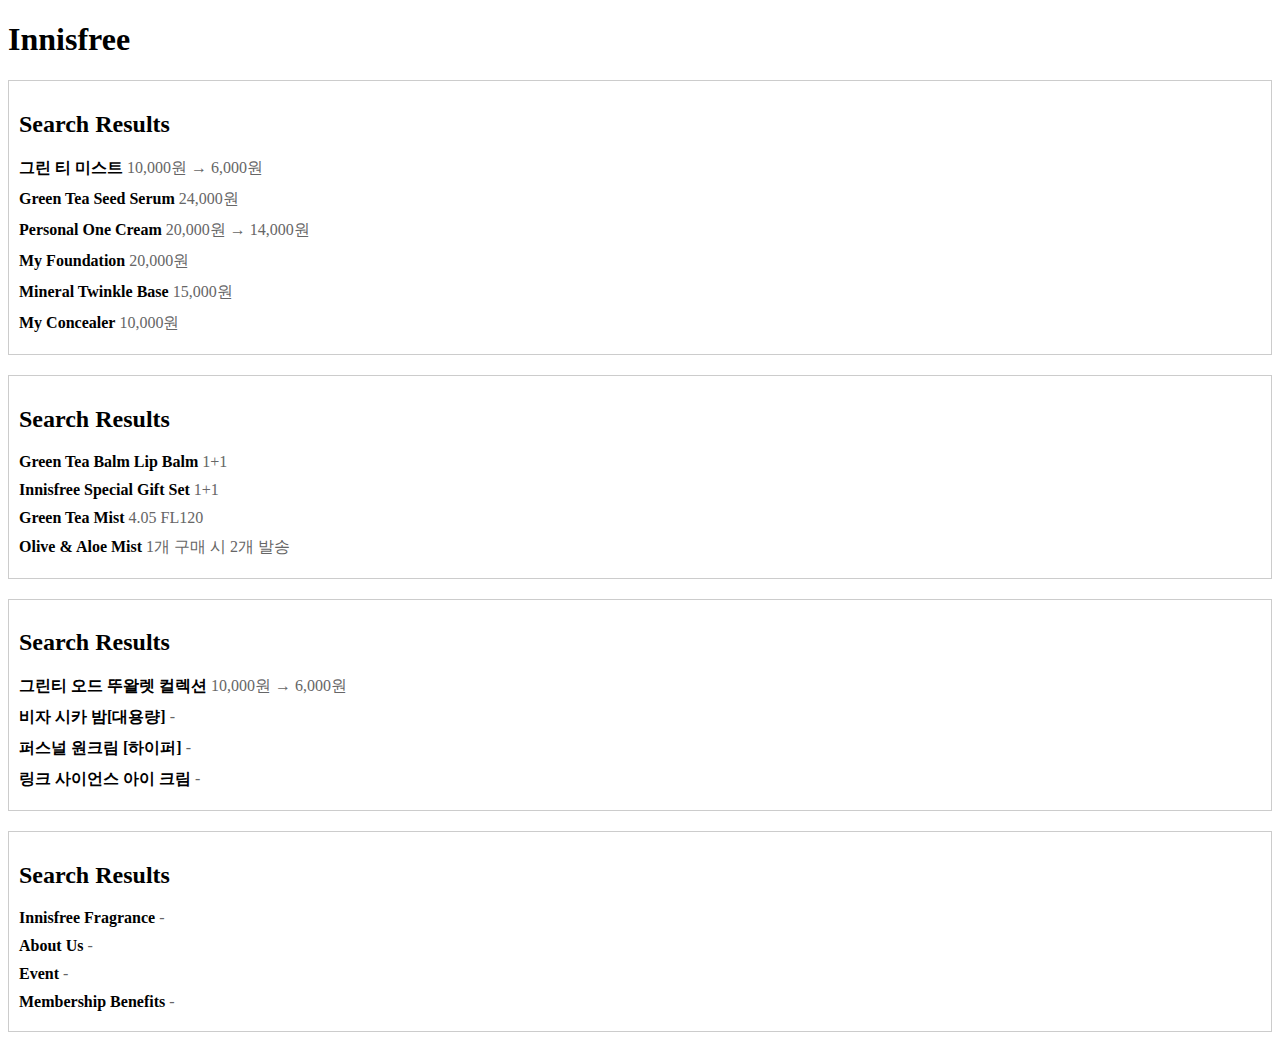
<file: 01.메인/새 텍스트 문서.txt.HTML>
<!DOCTYPE html>
<html>
<head>
	<title>Innisfree</title>
	<meta charset="UTF-8">
	<style>
		.search-results {
			border: 1px solid #ccc;
			padding: 10px;
			margin-bottom: 20px;
		}
		.product-list {
			list-style: none;
			padding: 0;
			margin: 0;
		}
		.product-list li {
			margin-bottom: 10px;
		}
		.product-name {
			font-weight: bold;
		}
		.price {
			color: #666;
		}
	</style>
</head>
<body>
	<h1>Innisfree</h1>
	
	<div class="search-results">
		<h2>Search Results</h2>
		<ul class="product-list">
			<li>
				<span class="product-name">그린 티 미스트</span>
				<span class="price">10,000원 → 6,000원</span>
			</li>
			<li>
				<span class="product-name">Green Tea Seed Serum</span>
				<span class="price">24,000원</span>
			</li>
			<li>
				<span class="product-name">Personal One Cream</span>
				<span class="price">20,000원 → 14,000원</span>
			</li>
			<li>
				<span class="product-name">My Foundation</span>
				<span class="price">20,000원</span>
			</li>
			<li>
				<span class="product-name">Mineral Twinkle Base</span>
				<span class="price">15,000원</span>
			</li>
			<li>
				<span class="product-name">My Concealer</span>
				<span class="price">10,000원</span>
			</li>
		</ul>
	</div>
	
	<div class="search-results">
		<h2>Search Results</h2>
		<ul class="product-list">
			<li>
				<span class="product-name">Green Tea Balm Lip Balm</span>
				<span class="price">1+1</span>
			</li>
			<li>
				<span class="product-name">Innisfree Special Gift Set</span>
				<span class="price">1+1</span>
			</li>
			<li>
				<span class="product-name">Green Tea Mist</span>
				<span class="price">4.05 FL120</span>
			</li>
			<li>
				<span class="product-name">Olive & Aloe Mist</span>
				<span class="price">1개 구매 시 2개 발송</span>
			</li>
		</ul>
	</div>
	
	<div class="search-results">
		<h2>Search Results</h2>
		<ul class="product-list">
			<li>
				<span class="product-name">그린티 오드 뚜왈렛 컬렉션</span>
				<span class="price">10,000원 → 6,000원</span>
			</li>
			<li>
				<span class="product-name">비자 시카 밤[대용량]</span>
				<span class="price">-</span>
			</li>
			<li>
				<span class="product-name">퍼스널 원크림 [하이퍼]</span>
				<span class="price">-</span>
			</li>
			<li>
				<span class="product-name">링크 사이언스 아이 크림</span>
				<span class="price">-</span>
			</li>
		</ul>
	</div>
	
	<div class="search-results">
		<h2>Search Results</h2>
		<ul class="product-list">
			<li>
				<span class="product-name">Innisfree Fragrance</span>
				<span class="price">-</span>
			</li>
			<li>
				<span class="product-name">About Us</span>
				<span class="price">-</span>
			</li>
			<li>
				<span class="product-name">Event</span>
				<span class="price">-</span>
			</li>
			<li>
				<span class="product-name">Membership Benefits</span>
				<span class="price">-</span>
			</li>
		</ul>
	</div>
	
</body>
</html>
</file>
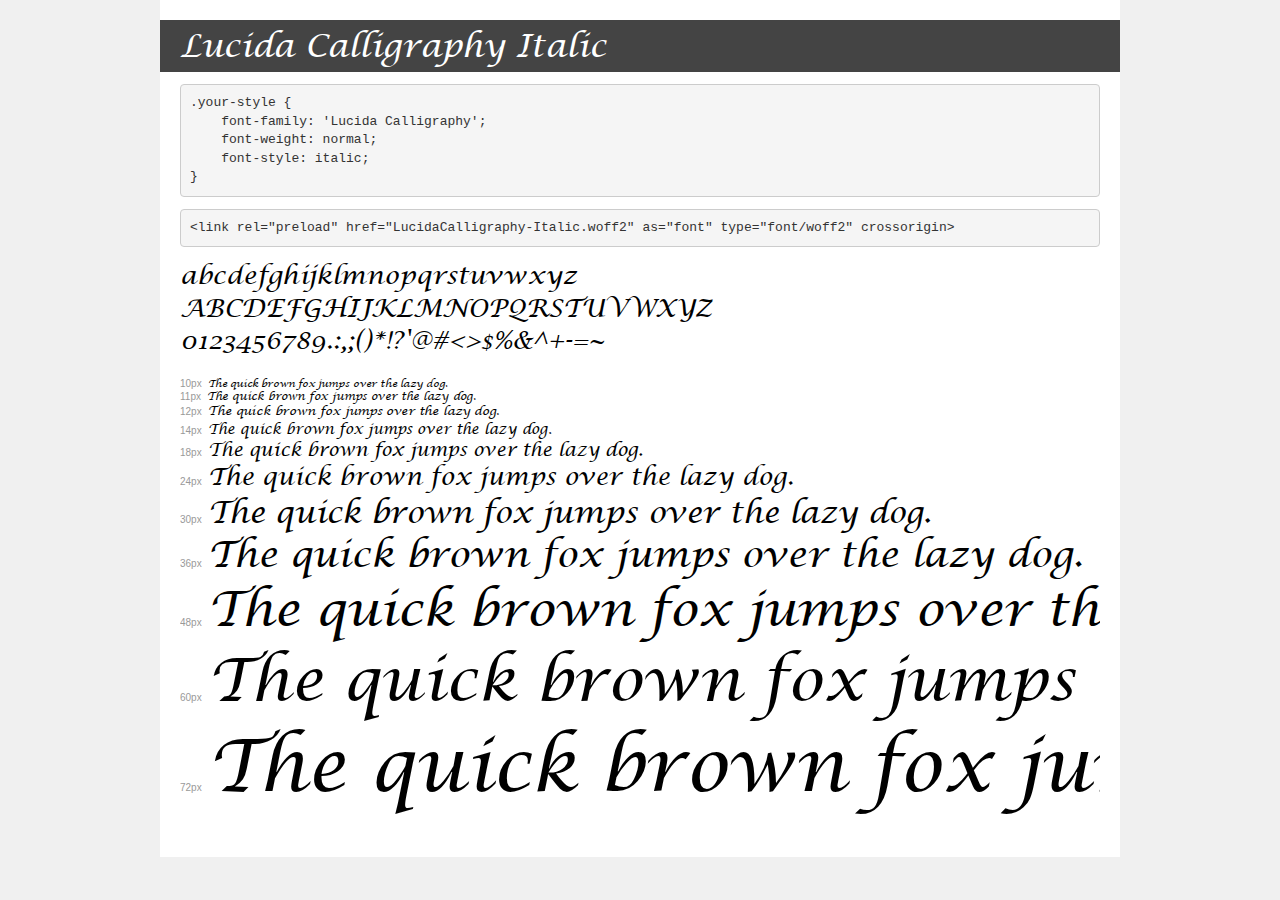
<file: font/demo.html>
<!DOCTYPE html>
<html lang="en">
<head>
    <meta charset="utf-8">
    <meta http-equiv="X-UA-Compatible" content="IE=edge">
    <meta name="viewport" content="width=device-width, initial-scale=1">
    <meta name="robots" content="noindex, noarchive">
    <meta name="format-detection" content="telephone=no">
    <title>Transfonter demo</title>
    <link href="stylesheet.css" rel="stylesheet">
    <style>
        /*
        http://meyerweb.com/eric/tools/css/reset/
        v2.0 | 20110126
        License: none (public domain)
        */
        html, body, div, span, applet, object, iframe,
        h1, h2, h3, h4, h5, h6, p, blockquote, pre,
        a, abbr, acronym, address, big, cite, code,
        del, dfn, em, img, ins, kbd, q, s, samp,
        small, strike, strong, sub, sup, tt, var,
        b, u, i, center,
        dl, dt, dd, ol, ul, li,
        fieldset, form, label, legend,
        table, caption, tbody, tfoot, thead, tr, th, td,
        article, aside, canvas, details, embed,
        figure, figcaption, footer, header, hgroup,
        menu, nav, output, ruby, section, summary,
        time, mark, audio, video {
            margin: 0;
            padding: 0;
            border: 0;
            font-size: 100%;
            font: inherit;
            vertical-align: baseline;
        }
        /* HTML5 display-role reset for older browsers */
        article, aside, details, figcaption, figure,
        footer, header, hgroup, menu, nav, section {
            display: block;
        }
        body {
            line-height: 1;
        }
        ol, ul {
            list-style: none;
        }
        blockquote, q {
            quotes: none;
        }
        blockquote:before, blockquote:after,
        q:before, q:after {
            content: '';
            content: none;
        }
        table {
            border-collapse: collapse;
            border-spacing: 0;
        }
        /* demo styles */
        body {
            background: #f0f0f0;
            color: #000;
        }
        .page {
            background: #fff;
            width: 920px;
            margin: 0 auto;
            padding: 20px 20px 0 20px;
            overflow: hidden;
        }
        .font-container {
            overflow-x: auto;
            overflow-y: hidden;
            margin-bottom: 40px;
            line-height: 1.3;
            white-space: nowrap;
            padding-bottom: 5px;
        }
        h1 {
            position: relative;
            background: #444;
            font-size: 32px;
            color: #fff;
            padding: 10px 20px;
            margin: 0 -20px 12px -20px;
        }
        .letters {
            font-size: 25px;
            margin-bottom: 20px;
        }
        .s10:before {
            content: '10px';
        }
        .s11:before {
            content: '11px';
        }
        .s12:before {
            content: '12px';
        }
        .s14:before {
            content: '14px';
        }
        .s18:before {
            content: '18px';
        }
        .s24:before {
            content: '24px';
        }
        .s30:before {
            content: '30px';
        }
        .s36:before {
            content: '36px';
        }
        .s48:before {
            content: '48px';
        }
        .s60:before {
            content: '60px';
        }
        .s72:before {
            content: '72px';
        }
        .s10:before, .s11:before, .s12:before, .s14:before,
        .s18:before, .s24:before, .s30:before, .s36:before,
        .s48:before, .s60:before, .s72:before {
            font-family: Arial, sans-serif;
            font-size: 10px;
            font-weight: normal;
            font-style: normal;
            color: #999;
            padding-right: 6px;
        }
        pre {
            display: block;
            padding: 9px;
            margin: 0 0 12px;
            font-family: Monaco, Menlo, Consolas, "Courier New", monospace;
            font-size: 13px;
            line-height: 1.428571429;
            color: #333;
            font-weight: normal;
            font-style: normal;
            background-color: #f5f5f5;
            border: 1px solid #ccc;
            overflow-x: auto;
            border-radius: 4px;
        }
        /* responsive */
        @media (max-width: 959px) {
            .page {
                width: auto;
                margin: 0;
            }
        }
    </style>
</head>
<body>
<div class="page">
    <div class="demo">
        <h1 style="font-family: 'Lucida Calligraphy'; font-weight: normal; font-style: italic;">Lucida Calligraphy Italic</h1>
        <pre title="Usage">.your-style {
    font-family: 'Lucida Calligraphy';
    font-weight: normal;
    font-style: italic;
}</pre>
        <pre title="Preload (optional)">
&lt;link rel=&quot;preload&quot; href=&quot;LucidaCalligraphy-Italic.woff2&quot; as=&quot;font&quot; type=&quot;font/woff2&quot; crossorigin&gt;</pre>
        <div class="font-container" style="font-family: 'Lucida Calligraphy'; font-weight: normal; font-style: italic;">
            <p class="letters">
                abcdefghijklmnopqrstuvwxyz<br>
ABCDEFGHIJKLMNOPQRSTUVWXYZ<br>
                0123456789.:,;()*!?'@#&lt;&gt;$%&^+-=~
            </p>
            <p class="s10" style="font-size: 10px;">The quick brown fox jumps over the lazy dog.</p>
            <p class="s11" style="font-size: 11px;">The quick brown fox jumps over the lazy dog.</p>
            <p class="s12" style="font-size: 12px;">The quick brown fox jumps over the lazy dog.</p>
            <p class="s14" style="font-size: 14px;">The quick brown fox jumps over the lazy dog.</p>
            <p class="s18" style="font-size: 18px;">The quick brown fox jumps over the lazy dog.</p>
            <p class="s24" style="font-size: 24px;">The quick brown fox jumps over the lazy dog.</p>
            <p class="s30" style="font-size: 30px;">The quick brown fox jumps over the lazy dog.</p>
            <p class="s36" style="font-size: 36px;">The quick brown fox jumps over the lazy dog.</p>
            <p class="s48" style="font-size: 48px;">The quick brown fox jumps over the lazy dog.</p>
            <p class="s60" style="font-size: 60px;">The quick brown fox jumps over the lazy dog.</p>
            <p class="s72" style="font-size: 72px;">The quick brown fox jumps over the lazy dog.</p>
        </div>
    </div>

</div>
</body>
</html>
</file>
<file: font/stylesheet.css>
@font-face {
    font-family: 'Lucida Calligraphy';
    src: url('LucidaCalligraphy-Italic.woff2') format('woff2'),
        url('LucidaCalligraphy-Italic.woff') format('woff');
    font-weight: normal;
    font-style: italic;
    font-display: swap;
}
</file>
